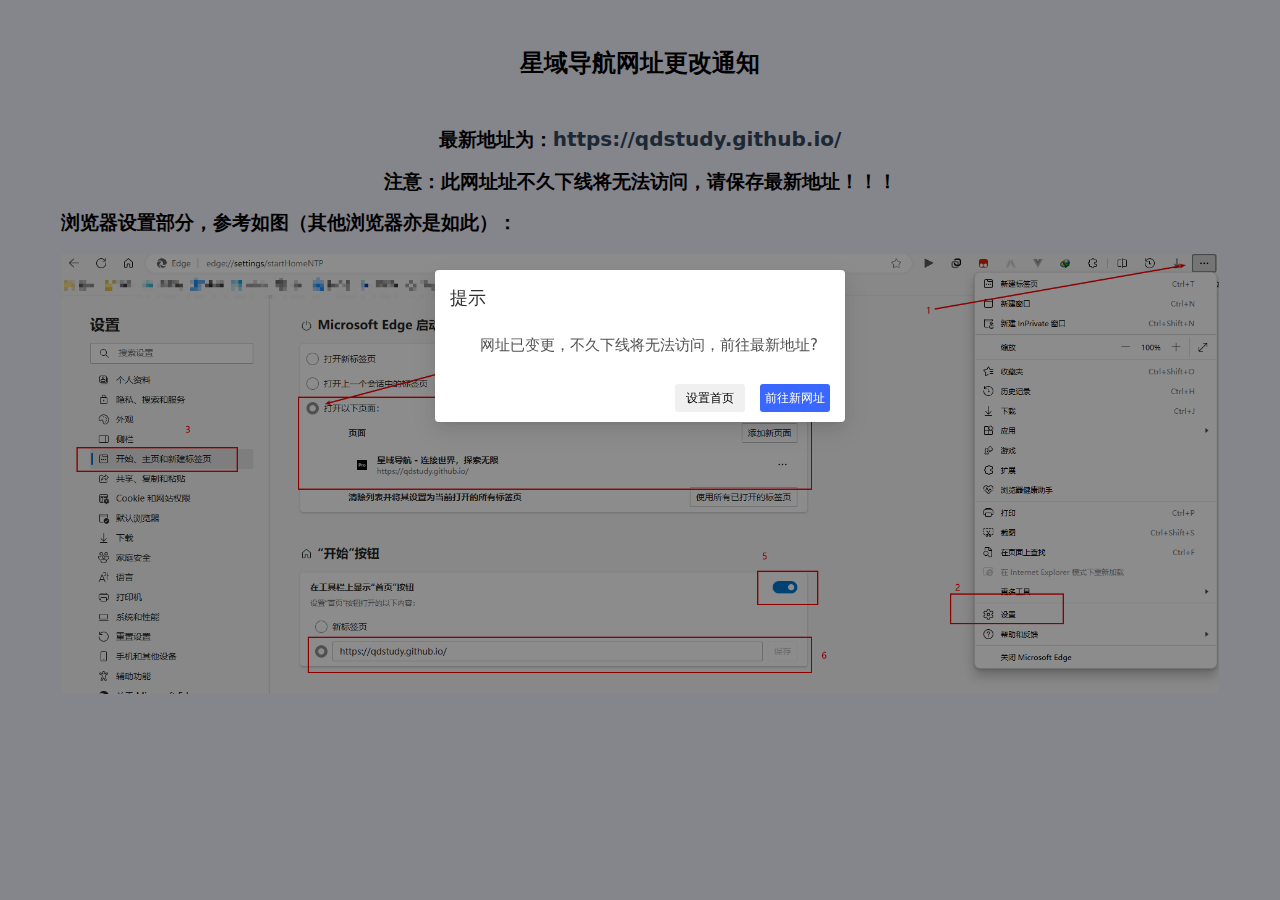
<file: web/index.html>
<!DOCTYPE html>
<html lang="en">
  <head>
    <meta charset="UTF-8" />
    <meta http-equiv="X-UA-Compatible" content="IE=edge" />
    <meta name="viewport" content="width=device-width, initial-scale=1.0" />
    <title>重要提示！！！</title>
    <meta name="keywords" content="导航,星域导航,资源网站,上网导航,网址导航,网站导航,网址大全,好的网站,上网主页" />
    <meta name="description" content="星域导航是一个资源导航网站,主要分享一些精品网站和实用软件，汇集全网优质网址，提供简单便捷的上网导航服务。" />
    <meta property="og:type" content="article" />
    <meta property="og:url" content="https://qdstudy.github.io/" />
    <meta name="referrer" content="always" />
    <link rel="stylesheet" href="../css/animate.css" />
    <link rel="stylesheet" href="../lib/pug-ui/css/pug.css" />
    <script src="../lib/pug-ui/js/jquery-3.1.0.min.js"></script>
    <script src="../lib/pug-ui/js/pug.js"></script>
    <!-- 百度统计 -->
    <script>
      var _hmt = _hmt || [] ;
      (function() {
        var hm = document.createElement("script");
        hm.src = "https://hm.baidu.com/hm.js?58856e21994b2201e22567d60aee53a9";
        var s = document.getElementsByTagName("script")[0]; 
        s.parentNode.insertBefore(hm, s);
      })();
    </script>
    <!-- 灵雀应用监控错误统计 -->
    <script type="text/javascript" src="https://js.users.51.la/21840947.js"></script>
    <script src="https://sdk.51.la/perf/js-sdk-perf.min.js" crossorigin="anonymous"></script>
    <script>
      new LingQue.Monitor().init({id:"3HBESEldCtzbD7HI",sendSuspicious:true});
    </script>
  </head>

  <body style="background: #f2f2ff;">

    <main class="pug-container" style="margin-top: 40px;">
        <h2 style="text-align: center;margin: 50px 0;">星域导航网址更改通知</h2>
        <h3 style="text-align: center;margin: 20px 0;">最新地址为：<a href="https://qdstudy.github.io/" style="font-size: 20px;">https://qdstudy.github.io/</a></h3>
        <h3 style="text-align: center;margin: 20px 0;">注意：此网址址不久下线将无法访问，请保存最新地址！！！</h3>
        <h3>浏览器设置部分，参考如图（其他浏览器亦是如此）：</h3>
        <img src="../images/set-index.png" alt="浏览器图" style="margin: 20px 0;object-fit: cover;width: 100%;height: 100%;">
    </main>
    
    <script>
      $(function(){
        pug.confirm("网址已变更，不久下线将无法访问，前往最新地址?", "提示", {
            btn: ["前往新网址", "设置首页"],
            type: "warn",
            shade: true,
            }, () => {
                window.location.href="https://qdstudy.github.io/";
            }, () => {
        })
      })
    </script>
  </body>
</html>
</file>
<file: lib/pug-ui/css/pug.css>
/** * CSS Global Style * @author:qiandu;* @data:2022-06-17;**/
/** * 初始化浏览器默认样式 **/
html,body,div,ol,ul,li,dl,dt,dd,h1,h2,h3,h4,h5,h6,input,button,textarea,p,span,table,th,td,from{margin:0;padding:0}
html{line-height:1.15;-webkit-text-size-adjust:100%}
body{margin:0}
body{font-family:system-ui,-apple-system,BlinkMacSystemFont,Segoe UI,Roboto,Ubuntu,Helvetica Neue,sans-serif;}
/* 滚动条样式 */
::-webkit-scrollbar{width:10px;height:5px}
::-webkit-scrollbar-thumb{border-width:2px;border-style:solid;border-color:#fff;border-radius:6px;background-color:#c6c6c6}
::-webkit-scrollbar-thumb:hover{background:#999}
table{border-collapse:collapse;border-spacing:0}
img,a img{border:0}
a{color:#34495e;outline:medium none;text-decoration:none;font-size: 13px;}
a:hover{text-decoration:none}
label{cursor:pointer}
ul li,.ol li{list-style:none}
input[type="button"],button{cursor: pointer;}
em,cite,i{font-style:normal}
p{word-wrap:break-word;word-break:break-all;}
/* 溢出省略号 */
.sl{overflow: hidden;text-overflow: ellipsis;white-space: nowrap;}
/* 溢出不显示 */
.sn{overflow: hidden;text-overflow: clip;white-space: nowrap;}
/*溢出换行*/
.sh{overflow-wrap: break-wordx;word-break: break-all;}
/* 溢出隐藏 */
.oh{overflow: hidden;}
/* =================全局通用样式================== */
/* 避免因子元素浮动而导致的父元素高度缺失能问题 */
.cl:after{content:".";display:block;height:0;clear:both;visibility:hidden;}
.cl{zoom:1;}
/* 鼠标样式，可以根据需要按序添加 */
.cur1{cursor:pointer;}
.cur2{cursor:zoom-in;}
.cur3{cursor:help;}
.cur4{cursor:grab;}
/* 显示/隐藏 */
.show{display:block !important;}
.hide{display:none !important;}
/* 定位 */
.pr{position: relative !important;}
.pf{position: fixed !important;}
.pa{position: absolute !important;}
.ps{position: sticky !important;}
.fl{float:left !important;}
.fr{float:right !important;}
/*字体图标*/
/*.iconfont,[class^="icon-"],[class*=" icon-"]{font-family:"iconfont" !important;font-size:16px;color:#b8c4ce;font-style:normal;font-weight:normal;font-variant:normal;text-transform:none;line-height:1;-webkit-font-smoothing:antialiased;-webkit-text-stroke-width:0.2px;-moz-osx-font-smoothing:grayscale;}*/
/* .iconfont{font-size: 15px;padding: 5px;} */
/* display */
.dis-none {display: none;}
.dis-block {display: block;}
.dis-inline {display: inline;}
.dis-inline-block {display: inline-block;}
.dis-flex {display: -webkit-box;display: -webkit-flex;display: -moz-box;display: -ms-flexbox;display: flex;}
/* 阴影 */
.shadow{box-shadow: 0 0 10px #666 !important;}
.shadow:hover,.shadow:focus{border:0!important;}
/* 圆角 */
.radis{border-radius: 20px !important;}
/* 100% */
.fluid{width:100%}
/* 头像 */
/* img.avatar{border-radius:50%;padding:5px;width:45px;height:45px;border:2px solid #ebeef5;display:inline-block} */
/* 置顶 */
.to-top{cursor:pointer;background-color:#a4a4a4;width:50px;height:50px;position:fixed!important;bottom:1em!important;right:.5em!important;z-index:10!important}
/* ==== 表单元素 ==== */
/* 去除Chrome等浏览器文本框默认发光边框 */
input:focus,textarea:focus{outline:none;}
/*去除按钮边框*/
button{border: 0px;outline:none;cursor: pointer;user-select: none;}
/* 去除IE10+浏览器文本框后面的小叉叉 */
input::-ms-clear{display:none;}
/* 禁止多行文本框textarea拖拽 */
textarea{resize:none;}
/* 复选框、选择框、单选框样式 */
select{height:36px;color:#757575;padding:10px;width:220px;border:1px solid #eee;border-radius:4px;cursor:pointer;display:inline-block;vertical-align:middle}
input[type="checkbox"],input[type="radio"]{min-width:18px;min-height:15px;border:none !important;margin-right:5px;cursor:pointer;display:inline-block;vertical-align:middle}
/* input与textarea */
.pug-input,.pug-textarea{height:36px;border-width:1px;border-style:solid;background-color:#fff;color:#414244;border-radius:4px;display:block;width:100%;padding-left:10px;font-size: 13px;}
.pug-input{line-height: 36px;}
input::-webkit-input-placeholder,select::-webkit-input-placeholder,textarea::-webkit-input-placeholder{line-height:1.3}
.pug-input:hover,.pug-textarea:hover,.pug-input:focus,.pug-textarea:focus{border-color:#439fff !important}
textarea{min-height:100px;height:auto;line-height:20px;padding:6px 10px;resize:none}
/* 透明input 搭配使用 */
.pug-tx--i-box{padding:5px;border:2px solid #fff;margin:30px 0px}
.pug-tx-i-box:focus-within{box-shadow:0 0 10px 4px #fff}
.pug-tx-input{border:0px !important;background:transparent;padding:7px 10px;font-size:15px;color:#fff}
.pug-tx-input:hover,.pug-tx-input:focus{border-color:transparent !important}
/* 表单格式布局 */
/* 表单行内块 */
.pug-form-item{margin-bottom:15px;clear:both;*zoom:1}
.pug-form-item:after{content:"\20";clear:both;*zoom:1;display:block;height:0}
  /* label */
.pug-form-label{font-size:14px;float:left;display:block;padding:9px 15px;width:80px;font-weight:400;line-height:20px;text-align:right;color:#414244}
  /* 配合单选框、多选框 */
.pug-input-label{float:left;display:block;margin:10px 10px 10px 0}
/* 表单元素block/inline */
.pug-input-block{margin-left:110px;min-height:36px}
.pug-input-inline{display:inline-block;vertical-align:middle;width:auto}
.pug-form-item .pug-input-inline{float:left;width:220px;margin-right:10px}
/* 辅助文字样式 */
.pug-form-mid{float:left;display:block;padding:9px 0 !important;line-height:20px;margin-right:10px}
:root{
    --fff-color:#fff;
    --default-color:#439fff;
    --primary-color:#4550e5;
    --success-color:#1ab667;
    --danger-color:#ff5722;
    --cancel-color:#878787;
    --black-color: #000;
    --purple-color:#885dd6;
    --e3e-color:#e3e9ed;
    --c333-color:#333 ;
    --green-color:#00a37a;
}
/* 字体颜色 */
.green{color: var(--green-color)!important;}
.c333{color:var(--c333-color) !important}
.c455{color:var(--primary-color) !important}
.yellow{color:#ffeb3b !important}
.blue{color: #1f88e5 !important;}
.red{color:#ff0000 !important}
.c666{color:#666 !important}
.c999{color:#999 !important}
.ff8{color:#ff8326 !important;}
.bg-red,
.bg-green,
.bg-blue,
.bg-cyan-blue,
.bg-light-blue
{color: #fff;}
.bg-red{background: #ff5722 !important;}
.bg-green{background: #1ab667 !important;}
.bg-blue{background: #1f88e5 !important;}
.bg-light-blue{background: #439fff !important;}
.bg-cyan-blue{background: #4550e5 !important;}
.bg-2b2b{background: #2b2b2b !important;}
.bg-393{background: #393D49 !important;}
.bg-fafa{background: #FAFAFA !important;}
.bg-eee{background: #eee !important;}
.bg-eff{background: #eff3f5 !important;}
/* 按钮 */
.pug-btn{display:inline-block;vertical-align:middle;height:31px;line-height:31px;padding:0 15px;color:var(--fff-color);background:var(--default-color);font-weight:500;text-align:center;white-space:nowrap;border-radius:3px;font-size:12px;border:1px solid transparent;cursor:pointer;user-select:none;-moz-user-select:none;-ms-user-select:none;-webkit-user-select:none;margin-top:2px}
.pug-btn:hover{opacity:0.8;filter:alpha(opacity=80)}
.pug-btn + .pug-btn{margin-left:5px}
.pug-btn i{padding:0 2px;vertical-align:middle\9;vertical-align:bottom}
.pug-btn-primary{background:var(--primary-color)}
.pug-btn-success{background:var(--success-color)}
.pug-btn-danger{background:var(--danger-color)}
.pug-btn-cancel{background:var(--cancel-color)}
.pug-btn-border{background:transparent;color:var(--default-color);border:1px solid var(--default-color)}
.pug-btn-border-primary{background:transparent;color:var(--primary-color);border:1px solid var(--primary-color)}
.pug-btn-border-success{background:transparent;color:var(--success-color);border:1px solid var(--success-color)}
.pug-btn-border-danger{background:transparent;color:var(--danger-color);border:1px solid var(--danger-color)}
.pug-btn-border-cancel{background:transparent;color:var(--cancel-color);border:1px solid var(--cancel-color)}
.pug-btn-text{border:0;background:transparent;color:var(--default-color)}
.pug-btn-text-primary{border:0;background:transparent;color:var(--primary-color)}
.pug-btn-text-success{border:0;background:transparent;color:var(--success-color)}
.pug-btn-text-danger{border:0;background:transparent;color:var(--danger-color)}
.pug-btn-text-cancel{border:0;background:transparent;color:var(--cancel-color)}
.pug-btn-sm{height:27px;line-height:27px;font-size:12px;padding:0 12px}
.pug-btn-lg{height:37px;line-height:37px;font-size:14px;padding:0 24px}
/* hover效果 */
.h-blue:hover{background:var(--primary-color) !important;color:var(--fff-color);opacity:1;filter:alpha(opacity=100)}
.h-green:hover{background:var(--success-color) !important;color:var(--fff-color);opacity:1;filter:alpha(opacity=100)}
.h-red:hover{background:var(--danger-color) !important;color:var(--fff-color);opacity:1;filter:alpha(opacity=100)}
.h-black:hover{background:var(--black-color) !important;color:var(--fff-color);opacity:1;filter:alpha(opacity=100)}
.h-purple:hover{color:var(--purple-color) !important;opacity:1;filter:alpha(opacity=100)}
.h-e3e:hover{color:var(--e3e-color) !important;opacity:1;filter:alpha(opacity=100)}
.h-c33:hover{color:var(--c333-color)!important;opacity:1;filter:alpha(opacity=100)}
/* 面板元素 */
.pug-panel {position: relative;padding: 20px 15px;border-width: 1px;border-style: solid;border-radius: 2px;background-color: #fff;color: #666;border-color: #eee;box-shadow: 0 2px 12px 0 rgba(0, 0, 0, 0.1)}
/* 标记元素(小圆点、椭圆体) */
.pug-badge,.pug-badge-dot{position:relative;display:inline-block;padding:0 6px;font-size:12px;text-align:center;background-color:#ff1212;color:#fff;border-radius:2px}
.pug-badge{height:18px;line-height:18px}
.pug-badge-dot{width:8px;height:8px;padding:0;border-radius:50%}
button .pug-badge,a .pug-badge,button .pug-badge-dot,a .pug-badge-dot{margin-left:5px}
/* 字符组(块风格、横向风格) */
.pug-fieldset{margin-bottom:10px;padding:0;border-width:1px;border-style:solid;border-color:#eee}
.pug-fieldset legend{margin-left:10px;padding:10px;font-size:15px;font-weight:400}
.pug-fieldset>div{padding:15px 20px}
.pug-line-fieldset{margin:10px 0 20px;border-width:1px 0 0}
.pug-line-fieldset>div{padding:10px 0}
/* 分割线 */
hr{line-height:0;margin:10px 0;padding:0;border:none !important;border-bottom:1px solid #eee !important;clear:both;background:0 0}
.pug-border,.pug-border-black,.pug-border-cyan,.pug-border-red{border-width:1px;border-style:solid}
.pug-border{color:#666 !important}
.pug-border-red{border-color:#ff5722 !important;color:#ff5722 !important}
.pug-border-cyan{border-color:#2f4056 !important;color:#2f4056 !important}
.pug-border-black{border-color:#393d49 !important;color:#393d49 !important}
/* 标签 */
.pug-tag{display:inline-block;margin-top:10px;border-radius:3px;padding:6px 13px;font-size:12px;margin-right:10px;background:#f4f4f5 !important;color:#a2a5aa !important}
.tag-blue{background:#b4c9d3 !important;color:#4550e5 !important}
.tag-purple{background:#c9bbce !important;color:#bd2bd3 !important}
.tag-brown{background:#c4bfbf !important;color:#934f3c !important}
.tag-orange{background:#fdf6ec !important;color:#e6a23c !important}
.tag-green{background:#f0f9eb !important;color:#67c23a !important}
.tag-red{background:#fef0f0 !important;color:#f56c6c !important}
/* card */
.pug-card{margin-bottom:15px;border-radius:2px;background-color:#fff;box-shadow:0 1px 2px 0 rgba(0,0,0,0.05)}
.pug-card:last-child{margin-bottom:0}
.pug-card-header{height:42px;line-height:42px;padding:0 15px;border-bottom:1px solid #f6f6f6;color:#333;border-radius:2px 2px 0 0;font-size:14px}
.pug-card-body{padding:10px 15px;line-height:24px}
/* 时间块 */
.pug-timeline{padding-left:5px;list-style: none;}
.pug-timeline-item:before{background-color:#eee}
.pug-timeline-item{position:relative;padding-bottom:20px}
.pug-timeline-item:before{content:"";position:absolute;left:5px;top:0;z-index:0;width:1px;height:100%}
.pug-timeline-item:first-child:before{display:block}
.pug-timeline-item:last-child:before{display:none}
.pug-timeline-axis{position:absolute;left:-5px;top:0;z-index:10;width:20px;height:20px;line-height:20px;background-color:#fff;color:#5fb878;border-radius:50%;text-align:center;cursor:pointer}
.pug-timeline-axis:hover{color:#ff5722}
.pug-timeline-content{padding-left:25px}
.pug-timeline-title{position:relative;margin-bottom:10px;line-height:22px}
.pug-text{line-height:1.6;font-size:15px;color:#666}
.pug-text h1,.pug-text h2,.pug-text h3{font-weight:500;color:#333}
.pug-text h1{font-size:30px}
.pug-text h2{font-size:24px}
.pug-text h3{font-size:18px}
.pug-text a:not(.pug-btn){color:#01aaed}
.pug-text a:not(.pug-btn):hover{text-decoration:underline}
.pug-text ul{padding:5px 0 5px 15px}
.pug-text ul li{margin-top:5px;list-style-type:disc}
.pug-text em{color:#999 !important;padding-left:5px !important;padding-right:5px !important}
.pug-text p{margin:10px 0}
.pug-text p:first-child{margin-top:0}
/*  */
.pug-btn,.pug-input,.pug-textarea{outline:0;-webkit-appearance:none;transition:all 0.3s;-webkit-transition:all 0.3s;box-sizing:border-box}
.pug-card-body,.pug-card-header,.pug-form-label,.pug-form-mid,.pug-input-block,.pug-input-inline,.pug-panel,select,textarea{position:relative}
.pug-fieldset,.pug-panel,input,textarea{border-color:#eee}

/* 弹窗组件 */
/* loading1 */
.spinner{margin:100px auto;width:20px;height:20px;position:relative}
.container1 > div,.container2 > div,.container3 > div{width:6px;height:6px;background-color:#ff5722;border-radius:100%;position:absolute;-webkit-animation:bouncedelay 1.2s infinite ease-in-out;animation:bouncedelay 1.2s infinite ease-in-out;-webkit-animation-fill-mode:both;animation-fill-mode:both}
.spinner .spinner-container{position:absolute;width:100%;height:100%}
.container2{-webkit-transform:rotateZ(45deg);transform:rotateZ(45deg)}
.container3{-webkit-transform:rotateZ(90deg);transform:rotateZ(90deg)}
.circle1{top:0;left:0}
.circle2{top:0;right:0}
.circle3{right:0;bottom:0}
.circle4{left:0;bottom:0}
.container2 .circle1{-webkit-animation-delay:-1.1s;animation-delay:-1.1s}
.container3 .circle1{-webkit-animation-delay:-1.0s;animation-delay:-1.0s}
.container1 .circle2{-webkit-animation-delay:-0.9s;animation-delay:-0.9s}
.container2 .circle2{-webkit-animation-delay:-0.8s;animation-delay:-0.8s}
.container3 .circle2{-webkit-animation-delay:-0.7s;animation-delay:-0.7s}
.container1 .circle3{-webkit-animation-delay:-0.6s;animation-delay:-0.6s}
.container2 .circle3{-webkit-animation-delay:-0.5s;animation-delay:-0.5s}
.container3 .circle3{-webkit-animation-delay:-0.4s;animation-delay:-0.4s}
.container1 .circle4{-webkit-animation-delay:-0.3s;animation-delay:-0.3s}
.container2 .circle4{-webkit-animation-delay:-0.2s;animation-delay:-0.2s}
.container3 .circle4{-webkit-animation-delay:-0.1s;animation-delay:-0.1s}
@-webkit-keyframes bouncedelay{0%,80%,100%{-webkit-transform:scale(0.0)}
40%{-webkit-transform:scale(1.0)}
}@keyframes bouncedelay{0%,80%,100%{transform:scale(0.0);-webkit-transform:scale(0.0)}
40%{transform:scale(1.0);-webkit-transform:scale(1.0)}
}
/* loading2 */
.spinner2{margin:100px auto 0;width:150px;text-align:center}
.spinner2 > div{width:15px;height:15px;background-color:#ff5722;border-radius:100%;display:inline-block;-webkit-animation:bouncedelay 1.4s infinite ease-in-out;animation:bouncedelay 1.4s infinite ease-in-out;-webkit-animation-fill-mode:both;animation-fill-mode:both}
.spinner2 .bounce1{-webkit-animation-delay:-0.32s;animation-delay:-0.32s}
.spinner2 .bounce2{-webkit-animation-delay:-0.16s;animation-delay:-0.16s}
@-webkit-keyframes bouncedelay{0%,80%,100%{-webkit-transform:scale(0.0)}
40%{-webkit-transform:scale(1.0)}
}@keyframes bouncedelay{0%,80%,100%{transform:scale(0.0);-webkit-transform:scale(0.0)}
40%{transform:scale(1.0);-webkit-transform:scale(1.0)}
}
/* loading3 */
.spinner3{width:40px;height:40px;background-color:#ff5722;margin:100px auto;-webkit-animation:rotateplane 1.2s infinite ease-in-out;animation:rotateplane 1.2s infinite ease-in-out}
@-webkit-keyframes rotateplane{0%{-webkit-transform:perspective(120px)}
50%{-webkit-transform:perspective(120px) rotateY(180deg)}
100%{-webkit-transform:perspective(120px) rotateY(180deg)  rotateX(180deg)}
}@keyframes rotateplane{0%{transform:perspective(120px) rotateX(0deg) rotateY(0deg);-webkit-transform:perspective(120px) rotateX(0deg) rotateY(0deg)}
50%{transform:perspective(120px) rotateX(-180.1deg) rotateY(0deg);-webkit-transform:perspective(120px) rotateX(-180.1deg) rotateY(0deg)}
100%{transform:perspective(120px) rotateX(-180deg) rotateY(-179.9deg);-webkit-transform:perspective(120px) rotateX(-180deg) rotateY(-179.9deg)}
}
/* 全局loading */
.pug-loading-full-bg{position:fixed;left:0;top:0;width:100%;height:100%;z-index:2009;background:rgba(148,148,151,.6)}
.pug-loading-full-bg .spinner,.pug-loading-full-bg .spinner2,.pug-loading-full-bg .spinner3{position:fixed;top:30%;left:0;right:0;margin:0 auto}
/* Message */
.pug-message{z-index: 99999;;user-select:none; color: #fff;padding: 10px 1px;border-radius: 4px;text-align: center;cursor: pointer;box-shadow: 0 0px 13px 2px #fff;max-width: 270px;position: fixed;top: 2%;left: 0;right: 0;margin: 0 auto;}
.pug-message:hover{background: #2b2b2b; color: #fff;}
.pug-message-success{background: #3967ff;}
.pug-message-tip{background: #00a37a;}
.pug-message-warn{background: #673ab7;}
.pug-message-error{background: #de3c30;}
.pug-message .pug-message-icon{position: relative;top: 1px;}
.pug-message .pug-message-icon i{font-size: 14px !important;}
.pug-message .pug-message-msg{font-size: 13px !important;}
.pug-message.none{opacity:.8;filter:alpha(opacity=80)}
/* table */
.pug-table{margin:10px 0}
th,td{margin:0;padding:0}
.pug-table{width:100%;background-color:#fff;color:#666}
.pug-table tr{transition:all 0.3s;-webkit-transition:all 0.3s}
.pug-table th{text-align:left;font-weight:400}
.pug-table thead tr,.pug-table-total tr,.pug-table[even] tr:nth-child(even){background-color:#fafafa}
.pug-table tbody tr:hover{background-color: #f5f7fa;}
.pug-table td,.pug-table th,.pug-table[skin="line"],.pug-table[skin="row"]{border-width:1px;border-style:solid;border-color:#eee}
.pug-table td,.pug-table th{position:relative;padding:9px 15px;min-height:20px;line-height:20px;font-size:14px}
.pug-table[skin="line"] td,.pug-table[skin="line"] th{border-width:0 0 1px}
.pug-table[skin="row"] td,.pug-table[skin="row"] th{border-width:0 1px 0 0}
.pug-table[skin="none"] td,.pug-table[skin="none"] th{border:none}
.pug-table img{max-width:100px}
.pug-table[size="lg"] td,.pug-table[size="lg"] th{padding:15px 30px}
.pug-table[size="sm"] td,.pug-table[size="sm"] th{font-size:12px;padding:5px 10px}
/* pagination */
.pug-pagination div,.pug-pagination span{border:none;padding:7px 10px;border-radius:3px;cursor:pointer;margin:5px;text-align:center;font-size:14px;display:inline-block;background:#f4f4f5;color:#606266;font-weight:500;user-select:none;min-width:20px}
.pug-pagination div:hover,.pug-pagination span:hover{background:#409eff;color:#fff}
.pug-pagination div.disable:hover,.pug-pagination div.disable{color:#fff;cursor:not-allowed;background-color:rgb(211,211,211)}
.pug-pagination div.active{border:none;background:#409eff;color:#fff}
/* confirm */
.pug-dialog-box_wrapper{ position:fixed;left:0;top:0;background-color:rgba(0,0,0,0.45);width:100%;height:100%;z-index:1999;}
.pug-message-box{position:fixed;top:30%;left:0;right:0;padding:10px 15px;text-align:left;margin:0 auto;background:#fff;color:#616161;font-size:18px;border-radius:4px;width:380px;box-shadow:0 3px 6px -4px rgba(0,0,0,0.12),0 6px 16px 0 rgba(0,0,0,0.08),0 9px 28px 8px rgba(0,0,0,0.05);}
.pug-message-box .pug-message-box-header{margin:8px 0 25px 0}
.pug-message-box .pug-message-box-header .pug-message-box-title{font-size:18px;color:#303133;display:inline-block;user-select:none}
.pug-message-box .pug-message-box-header .pug-message-box-closebtn{float:right;background:transparent;cursor:pointer;margin-right: 6px;}
.pug-message-box .pug-message-box-body{position:relative}
.pug-message-box .pug-message-box-body .pug-message-box-icon{position:absolute;top:-2px;left:1px}
.pug-message-box .pug-message-box-body .pug-message-box-icon .iconfont{font-size:22px}
.pug-message-box .pug-message-box-body .pug-message-box-msg{margin-left:30px;font-size:15px;line-height:15px;color:#535252}
.pug-message-box .pug-message-box-body .pug-message-box-icon i.pug-icon-jinggao{color:#de3c30}
.pug-message-box .pug-message-box-body .pug-message-box-icon i.pug-icon-tixing2{color:#00a37a}
.pug-message-box .pug-message-box-body .pug-message-box-icon i.pug-icon-chenggong{color:#3967ff}
.pug-message-box .pug-message-box-foot{margin:30px 0;user-select:none}
.pug-message-box .pug-message-box-foot button{float:right;height:28px;min-width:70px;margin-left:15px;text-align:center;line-height:28px;font-size:12px;border-radius:3px;cursor:pointer}
.pug-message-box .pug-message-box-foot button:hover{opacity:.8;filter:alpha(opacity=80)}
.pug-message-box .pug-message-box-foot button.queding{background:#3967ff;color:#fff}
.pug-message-box .pug-message-box-foot button.cancel{background:#f0f0f0}
/* iframe */
.pug-iframe-box{position:fixed;margin:15px;top:5%;left:0;right:0;text-align:left;margin:0 auto;background:#fff;color:#616161;font-size:15px;border-radius:4px;box-shadow:0 3px 6px -4px rgba(0,0,0,0.12),0 6px 16px 0 rgba(0,0,0,0.08),0 9px 28px 8px rgba(0,0,0,0.05);}
.pug-iframe-box .pug-iframe-box-header{margin-top:5px;border-bottom:1px solid #eee}
.pug-iframe-box .pug-iframe-box-header .pug-iframe-box-title{font-size:17px;color:rgb(90,90,90);display:inline-block;user-select:none;padding:10px 15px}
.pug-iframe-box .pug-iframe-box-header .pug-iframe-btn-group{float:right;margin-top:12px;user-select:none}
.pug-iframe-box .pug-iframe-box-header .pug-iframe-btn-group button{background:transparent;cursor:pointer;margin-right: 10px;}
.pug-iframe-box .pug-iframe-box-header .pug-iframe-btn-group button i{font-size:15px;font-weight:500;margin-right:10px}
.pug-iframe-box .pug-iframe-box-body{overflow:hidden}
.pug-iframe-box .pug-iframe-box-body .pug-iframe-box-main{padding:10px 15px;margin:8px 0;overflow:auto}
/* dialog */
.pug-dialog-box{position:relative;top:15%;left:0;right:0;text-align:left;margin:0 auto 150px;background:#fff;color:#616161;font-size:18px;border-radius:4px;box-shadow:0 3px 6px -4px rgba(0,0,0,0.12),0 6px 16px 0 rgba(0,0,0,0.08),0 9px 28px 8px rgba(0,0,0,0.05);;width:730px;min-height:200px}
.pug-dialog-box  .pug-dialog-box-header{margin-top:8px}
.pug-dialog-box   .pug-dialog-box-header  .pug-dialog-box-title{font-size:17px;color:rgb(90,90,90);display:inline-block;user-select:none;padding:15px}
.pug-dialog-box   .pug-dialog-box-header  .pug-dialog-btn-group{float:right;margin-top:12px;user-select:none}
.pug-dialog-box   .pug-dialog-box-header  .pug-dialog-btn-group button{background:transparent;cursor:pointer;margin-right:10px}
.pug-dialog-box   .pug-dialog-box-header  .pug-dialog-btn-group button i{font-size:15px;margin-right:10px;font-weight:500}
.pug-dialog-box  .pug-dialog-box-body{overflow:hidden;padding:20px}
.pug-dialog-box.dialog-max{width: 100% !important;;top:0;position:fixed;overflow:auto;height:100%}
pug-dialog{display:none}
.pug-iframe-box .pug-iframe-box-header .pug-iframe-btn-group button:hover,
.pug-dialog-box .pug-dialog-box-header .pug-dialog-btn-group button:hover,
.pug-message-box .pug-message-box-header .pug-message-box-closebtn:hover{color:#409eff;cursor:pointer}
  
/* =================END================== */

/* =================布局================== */
/* 容器布局 */
.pug-container,.pug-long-container {position: relative;margin: 0 auto;padding: 0 6px;box-sizing: border-box;}
/* 100%适应 */
.pug-fluid {position: relative;margin: 0 auto;padding: 0 15px;}
/*行内块*/
.pug-row:after,.pug-row:before {content: "";display: block;clear: both;}
/* 栅格 */
/* xs（手机）、sm（平板）、md（笔记本）、lg（桌面大型屏幕) */
.pug-col-lg1,.pug-col-lg10,.pug-col-lg11,.pug-col-lg12,.pug-col-lg2,.pug-col-lg3,.pug-col-lg4,.pug-col-lg5,.pug-col-lg6,.pug-col-lg7,.pug-col-lg8,.pug-col-lg9,.pug-col-md1,.pug-col-md10,.pug-col-md11,.pug-col-md12,.pug-col-md2,.pug-col-md3,.pug-col-md4,.pug-col-md5,.pug-col-md6,.pug-col-md7,.pug-col-md8,.pug-col-md9,.pug-col-sm1,.pug-col-sm10,.pug-col-sm11,.pug-col-sm12,.pug-col-sm2,.pug-col-sm3,.pug-col-sm4,.pug-col-sm5,.pug-col-sm6,.pug-col-sm7,.pug-col-sm8,.pug-col-sm9,.pug-col-xs1,.pug-col-xs10,.pug-col-xs11,.pug-col-xs12,.pug-col-xs2,.pug-col-xs3,.pug-col-xs4,.pug-col-xs5,.pug-col-xs6,.pug-col-xs7,.pug-col-xs8,.pug-col-xs9{position:relative;display:block;box-sizing:border-box}
.pug-col-xs1,.pug-col-xs10,.pug-col-xs11,.pug-col-xs12,.pug-col-xs2,.pug-col-xs3,.pug-col-xs4,.pug-col-xs5,.pug-col-xs6,.pug-col-xs7,.pug-col-xs8,.pug-col-xs9{float:left}
.pug-col-xs1{width:8.33333333%}
.pug-col-xs2{width:16.66666667%}
.pug-col-xs3{width:25%}
.pug-col-xs4{width:33.33333333%}
.pug-col-xs5{width:41.66666667%}
.pug-col-xs6{width:50%}
.pug-col-xs7{width:58.33333333%}
.pug-col-xs8{width:66.66666667%}
.pug-col-xs9{width:75%}
.pug-col-xs10{width:83.33333333%}
.pug-col-xs11{width:91.66666667%}
.pug-col-xs12{width:100%}
/* 元素偏移 */
.pug-col-xs-offset1{margin-left:8.33333333%}
.pug-col-xs-offset2{margin-left:16.66666667%}
.pug-col-xs-offset3{margin-left:25%}
.pug-col-xs-offset4{margin-left:33.33333333%}
.pug-col-xs-offset5{margin-left:41.66666667%}
.pug-col-xs-offset6{margin-left:50%}
.pug-col-xs-offset7{margin-left:58.33333333%}
.pug-col-xs-offset8{margin-left:66.66666667%}
.pug-col-xs-offset9{margin-left:75%}
.pug-col-xs-offset10{margin-left:83.33333333%}
.pug-col-xs-offset11{margin-left:91.66666667%}
.pug-col-xs-offset12{margin-left:100%}
/* 元素间距 */
.pug-col-space1{margin:-0.5px}
.pug-col-space1 > *{padding:0.5px}
.pug-col-space2{margin:-1px}
.pug-col-space2 > *{padding:1px}
.pug-col-space4{margin:-2px}
.pug-col-space4 > *{padding:2px}
.pug-col-space5{margin:-2.5px}
.pug-col-space5 > *{padding:2.5px}
.pug-col-space6{margin:-3px}
.pug-col-space6 > *{padding:3px}
.pug-col-space8{margin:-4px}
.pug-col-space8 > *{padding:4px}
.pug-col-space10{margin:-5px}
.pug-col-space10 > *{padding:5px}
.pug-col-space12{margin:-6px}
.pug-col-space12 > *{padding:6px}
.pug-col-space14{margin:-7px}
.pug-col-space14 > *{padding:7px}
.pug-col-space15{margin:-7.5px}
.pug-col-space15 > *{padding:7.5px}
.pug-col-space16{margin:-8px}
.pug-col-space16 > *{padding:8px}
.pug-col-space18{margin:-9px}
.pug-col-space18 > *{padding:9px}
.pug-col-space20{margin:-10px}
.pug-col-space20 > *{padding:10px}
.pug-col-space22{margin:-11px}
.pug-col-space22 > *{padding:11px}
.pug-col-space24{margin:-12px}
.pug-col-space24 > *{padding:12px}
.pug-col-space25{margin:-12.5px}
.pug-col-space25 > *{padding:12.5px}
.pug-col-space26{margin:-13px}
.pug-col-space26 > *{padding:13px}
.pug-col-space28{margin:-14px}
.pug-col-space28 > *{padding:14px}
.pug-col-space30{margin:-15px}
.pug-col-space30 > *{padding:15px}
/* =================END================== */

/* 响应式支持 */
/* @media screen and (max-width:450px){
.pug-form-item .pug-form-label{text-overflow:ellipsis;overflow:hidden;white-space:nowrap}
.pug-form-item .pug-inline{display:block;margin-right:0;margin-bottom:20px;clear:both}
.pug-form-item .pug-inline:after{content:"\20";clear:both;display:block;height:0}
.pug-form-item .pug-input-inline{display:block;float:none;left:-3px;width:auto !important;margin:0 0 10px 112px}
.pug-form-item .pug-input-inline + .pug-form-mid{margin-left:110px;top:-5px;padding:0}
.pug-form-item .pug-form-checkbox{margin-right:5px;margin-bottom:5px}
} */

/* @media screen and (min-width: 500px) {  .pug-long-container {width: 480px;}  }
@media screen and (min-width: 600px) {  .pug-long-container {width: 580px; }  }
@media screen and (min-width: 680px) {  .pug-long-container {width: 600px;}  } */

@media screen and (max-width:768px){
.pug-hide-xs{display:none !important}
.pug-show-xs-block{display:block !important}
.pug-show-xs-inline{display:inline !important}
.pug-show-xs-inline-block{display:inline-block !important}
}
@media screen and (min-width:768px){
.pug-container,.pug-long-container{width:750px}
.pug-hide-sm{display:none !important}
.pug-show-sm-block{display:block !important}
.pug-show-sm-inline{display:inline !important}
.pug-show-sm-inline-block{display:inline-block !important}
.pug-col-sm1,.pug-col-sm10,.pug-col-sm11,.pug-col-sm12,.pug-col-sm2,.pug-col-sm3,.pug-col-sm4,.pug-col-sm5,.pug-col-sm6,.pug-col-sm7,.pug-col-sm8,.pug-col-sm9{float:left}
.pug-col-sm1{width:8.33333333%}
.pug-col-sm2{width:16.66666667%}
.pug-col-sm3{width:25%}
.pug-col-sm4{width:33.33333333%}
.pug-col-sm5{width:41.66666667%}
.pug-col-sm6{width:50%}
.pug-col-sm7{width:58.33333333%}
.pug-col-sm8{width:66.66666667%}
.pug-col-sm9{width:75%}
.pug-col-sm10{width:83.33333333%}
.pug-col-sm11{width:91.66666667%}
.pug-col-sm12{width:100%}
.pug-col-sm-offset1{margin-left:8.33333333%}
.pug-col-sm-offset2{margin-left:16.66666667%}
.pug-col-sm-offset3{margin-left:25%}
.pug-col-sm-offset4{margin-left:33.33333333%}
.pug-col-sm-offset5{margin-left:41.66666667%}
.pug-col-sm-offset6{margin-left:50%}
.pug-col-sm-offset7{margin-left:58.33333333%}
.pug-col-sm-offset8{margin-left:66.66666667%}
.pug-col-sm-offset9{margin-left:75%}
.pug-col-sm-offset10{margin-left:83.33333333%}
.pug-col-sm-offset11{margin-left:91.66666667%}
.pug-col-sm-offset12{margin-left:100%}
}
@media screen and (min-width:992px){
.pug-container,.pug-long-container{width:970px}
.pug-hide-md{display:none !important}
.pug-show-md-block{display:block !important}
.pug-show-md-inline{display:inline !important}
.pug-show-md-inline-block{display:inline-block !important}
.pug-col-md1,.pug-col-md10,.pug-col-md11,.pug-col-md12,.pug-col-md2,.pug-col-md3,.pug-col-md4,.pug-col-md5,.pug-col-md6,.pug-col-md7,.pug-col-md8,.pug-col-md9{float:left}
.pug-col-md1{width:8.33333333%}
.pug-col-md2{width:16.66666667%}
.pug-col-md3{width:25%}
.pug-col-md4{width:33.33333333%}
.pug-col-md5{width:41.66666667%}
.pug-col-md6{width:50%}
.pug-col-md7{width:58.33333333%}
.pug-col-md8{width:66.66666667%}
.pug-col-md9{width:75%}
.pug-col-md10{width:83.33333333%}
.pug-col-md11{width:91.66666667%}
.pug-col-md12{width:100%}
.pug-col-md-offset1{margin-left:8.33333333%}
.pug-col-md-offset2{margin-left:16.66666667%}
.pug-col-md-offset3{margin-left:25%}
.pug-col-md-offset4{margin-left:33.33333333%}
.pug-col-md-offset5{margin-left:41.66666667%}
.pug-col-md-offset6{margin-left:50%}
.pug-col-md-offset7{margin-left:58.33333333%}
.pug-col-md-offset8{margin-left:66.66666667%}
.pug-col-md-offset9{margin-left:75%}
.pug-col-md-offset10{margin-left:83.33333333%}
.pug-col-md-offset11{margin-left:91.66666667%}
.pug-col-md-offset12{margin-left:100%}
}
@media screen and (min-width:1200px){
.pug-container,.pug-long-container{width:1170px}
.pug-hide-lg{display:none !important}
.pug-show-lg-block{display:block !important}
.pug-show-lg-inline{display:inline !important}
.pug-show-lg-inline-block{display:inline-block !important}
.pug-col-lg1,.pug-col-lg10,.pug-col-lg11,.pug-col-lg12,.pug-col-lg2,.pug-col-lg3,.pug-col-lg4,.pug-col-lg5,.pug-col-lg6,.pug-col-lg7,.pug-col-lg8,.pug-col-lg9{float:left}
.pug-col-lg1{width:8.33333333%}
.pug-col-lg2{width:16.66666667%}
.pug-col-lg3{width:25%}
.pug-col-lg4{width:33.33333333%}
.pug-col-lg5{width:41.66666667%}
.pug-col-lg6{width:50%}
.pug-col-lg7{width:58.33333333%}
.pug-col-lg8{width:66.66666667%}
.pug-col-lg9{width:75%}
.pug-col-lg10{width:83.33333333%}
.pug-col-lg11{width:91.66666667%}
.pug-col-lg12{width:100%}
.pug-col-lg-offset1{margin-left:8.33333333%}
.pug-col-lg-offset2{margin-left:16.66666667%}
.pug-col-lg-offset3{margin-left:25%}
.pug-col-lg-offset4{margin-left:33.33333333%}
.pug-col-lg-offset5{margin-left:41.66666667%}
.pug-col-lg-offset6{margin-left:50%}
.pug-col-lg-offset7{margin-left:58.33333333%}
.pug-col-lg-offset8{margin-left:66.66666667%}
.pug-col-lg-offset9{margin-left:75%}
.pug-col-lg-offset10{margin-left:83.33333333%}
.pug-col-lg-offset11{margin-left:91.66666667%}
.pug-col-lg-offset12{margin-left:100%}
}

@media screen and (min-width: 1500px) { 
     .pug-long-container {width: 1450px;}  
}
/* =================END================== */
/*[ FONT SIZE ]
///////////////////////////////////////////////////////////
*/
.fz11{font-size:11px !important;}
.fz12{font-size:12px !important;}
.fz13{font-size:13px !important;}
.fz14{font-size:14px !important;}
.fz15{font-size:15px !important;}
.fz16{font-size:16px !important;}
.fz17{font-size:17px !important;}
.fz18{font-size:18px !important;}
.fz19{font-size:19px !important;}
.fz20{font-size:20px !important;}
.fz22{font-size:22px !important;}
.fz24{font-size:24px !important;}
.fz26{font-size:26px !important;}
.fz28{font-size:28px !important;}
.fz30{font-size:30px !important;}
.fz34{font-size:34px !important;}
.fz36{font-size:36px !important;}
.fz38{font-size:38px !important;}
.fz48{font-size:48px !important;}
/*[ PADDING ]
///////////////////////////////////////////////////////////
*/
.pt0 {padding-top: 0px;}
.pt1 {padding-top: 1px;}
.pt2 {padding-top: 2px;}
.pt3 {padding-top: 3px;}
.pt4 {padding-top: 4px;}
.pt5 {padding-top: 5px;}
.pt6 {padding-top: 6px;}
.pt7 {padding-top: 7px;}
.pt8 {padding-top: 8px;}
.pt9 {padding-top: 9px;}
.pt10 {padding-top: 10px;}
.pt11 {padding-top: 11px;}
.pt12 {padding-top: 12px;}
.pt13 {padding-top: 13px;}
.pt14 {padding-top: 14px;}
.pt15 {padding-top: 15px;}
.pt16 {padding-top: 16px;}
.pt17 {padding-top: 17px;}
.pt18 {padding-top: 18px;}
.pt19 {padding-top: 19px;}
.pt20 {padding-top: 20px;}
.pt21 {padding-top: 21px;}
.pt22 {padding-top: 22px;}
.pt23 {padding-top: 23px;}
.pt24 {padding-top: 24px;}
.pt25 {padding-top: 25px;}
.pt26 {padding-top: 26px;}
.pt27 {padding-top: 27px;}
.pt28 {padding-top: 28px;}
.pt29 {padding-top: 29px;}
.pt30 {padding-top: 30px;}
.pb0 {padding-bottom: 0px;}
.pb1 {padding-bottom: 1px;}
.pb2 {padding-bottom: 2px;}
.pb3 {padding-bottom: 3px;}
.pb4 {padding-bottom: 4px;}
.pb5 {padding-bottom: 5px;}
.pb6 {padding-bottom: 6px;}
.pb7 {padding-bottom: 7px;}
.pb8 {padding-bottom: 8px;}
.pb9 {padding-bottom: 9px;}
.pb10 {padding-bottom: 10px;}
.pb11 {padding-bottom: 11px;}
.pb12 {padding-bottom: 12px;}
.pb13 {padding-bottom: 13px;}
.pb14 {padding-bottom: 14px;}
.pb15 {padding-bottom: 15px;}
.pb16 {padding-bottom: 16px;}
.pb17 {padding-bottom: 17px;}
.pb18 {padding-bottom: 18px;}
.pb19 {padding-bottom: 19px;}
.pb20 {padding-bottom: 20px;}
.pb21 {padding-bottom: 21px;}
.pb22 {padding-bottom: 22px;}
.pb23 {padding-bottom: 23px;}
.pb24 {padding-bottom: 24px;}
.pb25 {padding-bottom: 25px;}
.pb26 {padding-bottom: 26px;}
.pb27 {padding-bottom: 27px;}
.pb28 {padding-bottom: 28px;}
.pb29 {padding-bottom: 29px;}
.pb30 {padding-bottom: 30px;}
.pl0 {padding-left: 0px;}
.pl1 {padding-left: 1px;}
.pl2 {padding-left: 2px;}
.pl3 {padding-left: 3px;}
.pl4 {padding-left: 4px;}
.pl5 {padding-left: 5px;}
.pl6 {padding-left: 6px;}
.pl7 {padding-left: 7px;}
.pl8 {padding-left: 8px;}
.pl9 {padding-left: 9px;}
.pl10 {padding-left: 10px;}
.pl11 {padding-left: 11px;}
.pl12 {padding-left: 12px;}
.pl13 {padding-left: 13px;}
.pl14 {padding-left: 14px;}
.pl15 {padding-left: 15px;}
.pl16 {padding-left: 16px;}
.pl17 {padding-left: 17px;}
.pl18 {padding-left: 18px;}
.pl19 {padding-left: 19px;}
.pl20 {padding-left: 20px;}
.pl21 {padding-left: 21px;}
.pl22 {padding-left: 22px;}
.pl23 {padding-left: 23px;}
.pl24 {padding-left: 24px;}
.pl25 {padding-left: 25px;}
.pl26 {padding-left: 26px;}
.pl27 {padding-left: 27px;}
.pl28 {padding-left: 28px;}
.pl29 {padding-left: 29px;}
.pl30 {padding-left: 30px;}
.pr0 {padding-right: 0px;}
.pr1 {padding-right: 1px;}
.pr2 {padding-right: 2px;}
.pr3 {padding-right: 3px;}
.pr4 {padding-right: 4px;}
.pr5 {padding-right: 5px;}
.pr6 {padding-right: 6px;}
.pr7 {padding-right: 7px;}
.pr8 {padding-right: 8px;}
.pr9 {padding-right: 9px;}
.pr10 {padding-right: 10px;}
.pr11 {padding-right: 11px;}
.pr12 {padding-right: 12px;}
.pr13 {padding-right: 13px;}
.pr14 {padding-right: 14px;}
.pr15 {padding-right: 15px;}
.pr16 {padding-right: 16px;}
.pr17 {padding-right: 17px;}
.pr18 {padding-right: 18px;}
.pr19 {padding-right: 19px;}
.pr20 {padding-right: 20px;}
.pr21 {padding-right: 21px;}
.pr22 {padding-right: 22px;}
.pr23 {padding-right: 23px;}
.pr24 {padding-right: 24px;}
.pr25 {padding-right: 25px;}
.pr26 {padding-right: 26px;}
.pr27 {padding-right: 27px;}
.pr28 {padding-right: 28px;}
.pr29 {padding-right: 29px;}
.pr30 {padding-right: 30px;}
/*[ FLOAT ]
///////////////////////////////////////////////////////////
*/
.tp1{top:1px !important;}
.tp2{top:2px !important;}
.tp3{top:3px !important;}
.tp4{top:4px !important;}
.tp5{top:5px !important;}
.tp6{top:6px !important;}
.ftp1{top:-1px !important;}
.ftp2{top:-2px !important;}
.ftp3{top:-3px !important;}
.ftp4{top:-4px !important;}
.ftp5{top:-5px !important;}
.ftp6{top:-6px !important;}
.l1{left:1px !important;}
.l2{left:2px !important;}
.l3{left:3px !important;}
.l4{left:4px !important;}
.l5{left:5px !important;}
.l6{left:6px !important;}
.fl1{left:-1px !important;}
.fl2{left:-2px !important;}
.fl3{left:-3px !important;}
.fl4{left:-4px !important;}
.fl5{left:-5px !important;}
.fl6{left:-6px !important;}
.r1{right:1px !important;}
.r2{right:2px !important;}
.r3{right:3px !important;}
.r4{right:4px !important;}
.r5{right:5px !important;}
.r6{right:6px !important;}
.fr1{right:-1px !important;}
.fr2{right:-2px !important;}
.fr3{right:-3px !important;}
.fr4{right:-4px !important;}
.fr5{right:-5px !important;}
.fr6{right:-6px !important;}
.bm1{bottom:1px !important;}
.bm2{bottom:2px !important;}
.bm3{bottom:3px !important;}
.bm4{bottom:4px !important;}
.bm5{bottom:5px !important;}
.bm6{bottom:6px !important;}
.fbm1{bottom:-1px !important;}
.fbm2{bottom:-2px !important;}
.fbm3{bottom:-3px !important;}
.fbm4{bottom:-4px !important;}
.fbm5{bottom:-5px !important;}
.fbm6{bottom:-6px !important;}
/*[ MARGIN ]
///////////////////////////////////////////////////////////
*/
.mt-1{margin-top:1px;}
.mt-2{margin-top:2px;}
.mt-3{margin-top:3px;}
.mt-4{margin-top:4px;}
.mt-5{margin-top:5px;}
.mt-6{margin-top:6px;}
.mt-7{margin-top:7px;}
.mt-8{margin-top:8px;}
.mt-9{margin-top:9px;}
.mt-10{margin-top:10px;}
.mt-15{margin-top:15px;}
.mt-20{margin-top:20px;}
.mt-25{margin-top:25px;}
.mb-1{margin-bottom:1px;}
.mb-2{margin-bottom:2px;}
.mb-3{margin-bottom:3px;}
.mb-4{margin-bottom:4px;}
.mb-5{margin-bottom:5px;}
.mb-6{margin-bottom:6px;}
.mb-7{margin-bottom:7px;}
.mb-8{margin-bottom:8px;}
.mb-9{margin-bottom:9px;}
.mb-10{margin-bottom:10px;}
.ml-1 {margin-left: 1px;}
.ml-2 {margin-left: 2px;}
.ml-3 {margin-left: 3px;}
.ml-4 {margin-left: 4px;}
.ml-5 {margin-left: 5px;}
.ml-6 {margin-left: 6px;}
.ml-7 {margin-left: 7px;}
.ml-8 {margin-left: 8px;}
.ml-9 {margin-left: 9px;}
.ml-10 {margin-left: 10px;}
.ml-11 {margin-left: 11px;}
.ml-12 {margin-left: 12px;}
.ml-13 {margin-left: 13px;}
.ml-14 {margin-left: 14px;}
.ml-15 {margin-left: 15px;}
.ml-16 {margin-left: 16px;}
.ml-17 {margin-left: 17px;}
.ml-18 {margin-left: 18px;}
.ml-19 {margin-left: 19px;}
.ml-20 {margin-left: 20px;}
.ml-21 {margin-left: 21px;}
.ml-22 {margin-left: 22px;}
.ml-23 {margin-left: 23px;}
.ml-24 {margin-left: 24px;}
.ml-25 {margin-left: 25px;}
.ml-26 {margin-left: 26px;}
.ml-27 {margin-left: 27px;}
.ml-28 {margin-left: 28px;}
.ml-29 {margin-left: 29px;}
.ml-30 {margin-left: 30px;}
.mr-1 {margin-right: 1px;}
.mr-2 {margin-right: 2px;}
.mr-3 {margin-right: 3px;}
.mr-4 {margin-right: 4px;}
.mr-5 {margin-right: 5px;}
.mr-6 {margin-right: 6px;}
.mr-7 {margin-right: 7px;}
.mr-8 {margin-right: 8px;}
.mr-9 {margin-right: 9px;}
.mr-10 {margin-right: 10px;}
.mr-11 {margin-right: 11px;}
.mr-12 {margin-right: 12px;}
.mr-13 {margin-right: 13px;}
.mr-14 {margin-right: 14px;}
.mr-15 {margin-right: 15px;}
.mr-16 {margin-right: 16px;}
.mr-17 {margin-right: 17px;}
.mr-18 {margin-right: 18px;}
.mr-19 {margin-right: 19px;}
.mr-20 {margin-right: 20px;}
.mr-21 {margin-right: 21px;}
.mr-22 {margin-right: 22px;}
.mr-23 {margin-right: 23px;}
.mr-24 {margin-right: 24px;}
.mr-25 {margin-right: 25px;}
.mr-26 {margin-right: 26px;}
.mr-27 {margin-right: 27px;}
.mr-28 {margin-right: 28px;}
.mr-29 {margin-right: 29px;}
.mr-30 {margin-right: 30px;}
/* icon */
/* @font-face{font-family:"iconfont";src:url('../font/iconfont.woff2?t=1661419717031') format('woff2'),url('../font/iconfont.woff?t=1661419717031') format('woff'),url('../font/iconfont.ttf?t=1661419717031') format('truetype')} */
@font-face{font-family:"iconfont";src:url('https://at.alicdn.com/t/c/font_3600651_ujijnwqs53g.woff2?t=1661222704715') format('woff2'),url('https://at.alicdn.com/t/c/font_3600651_ujijnwqs53g.woff?t=1661222704715') format('woff'),url('https://at.alicdn.com/t/c/font_3600651_ujijnwqs53g.ttf?t=1661222704715') format('truetype')}
.pug-iconfont{font-family:"iconfont" !important;font-size:16px;font-style:normal;-webkit-font-smoothing:antialiased;-moz-osx-font-smoothing:grayscale}
.pug-icon-quanping:before{content:"\e626"}
.pug-icon-guanbi:before{content:"\e659"}
.pug-icon-tixing2:before{content:"\e613"}
.pug-icon-cuowu:before{content:"\e600"}
.pug-icon-chenggong:before{content:"\e8c3"}
.pug-icon-jinggao:before{content:"\e658"}
</file>
